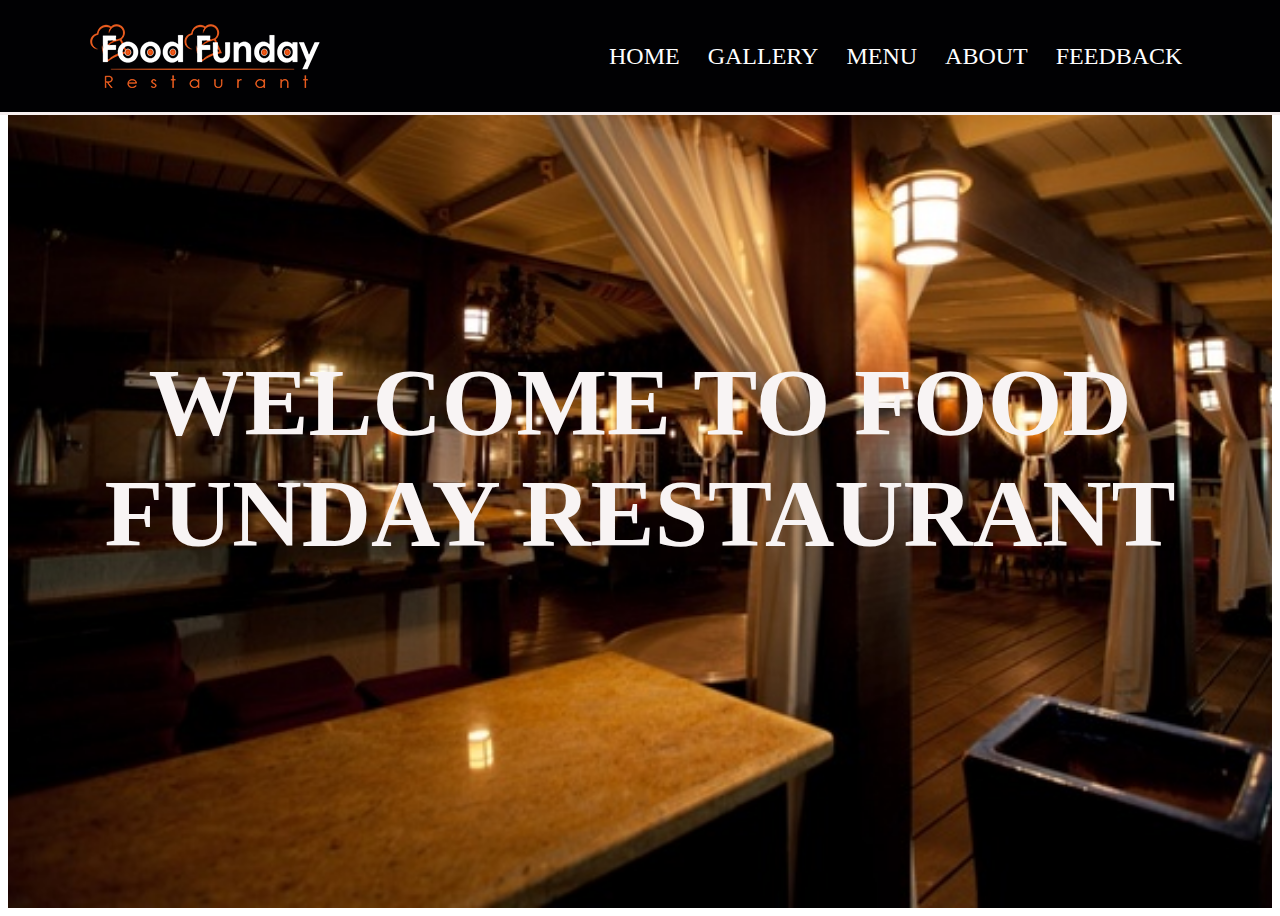
<file: restaurant/index.html>
<html>
<head>
<link rel="stylesheet" href="css/style.css">
</head>

<body>
    <header class="header">

        <a href="#" class="logo">
            <img src="img/logo.png" alt="">
        </a>
    
        <nav class="navbar">
            <a href="index.html">HOME</a>
            <a href="gal.html">GALLERY</a>
           
          
            <a href="menu.html"> MENU</a>
            <a href="about.html">ABOUT</a>
            <a href="feedback.html">FEEDBACK</a>
           
        </nav>
    </header>
    <section class="home" id="home">
        
        <div class="content">
         <h2 align="center"> Welcome To Food Funday Restaurant</h2>
            
        </div>
    
    </section>
</body>
</html>
</file>
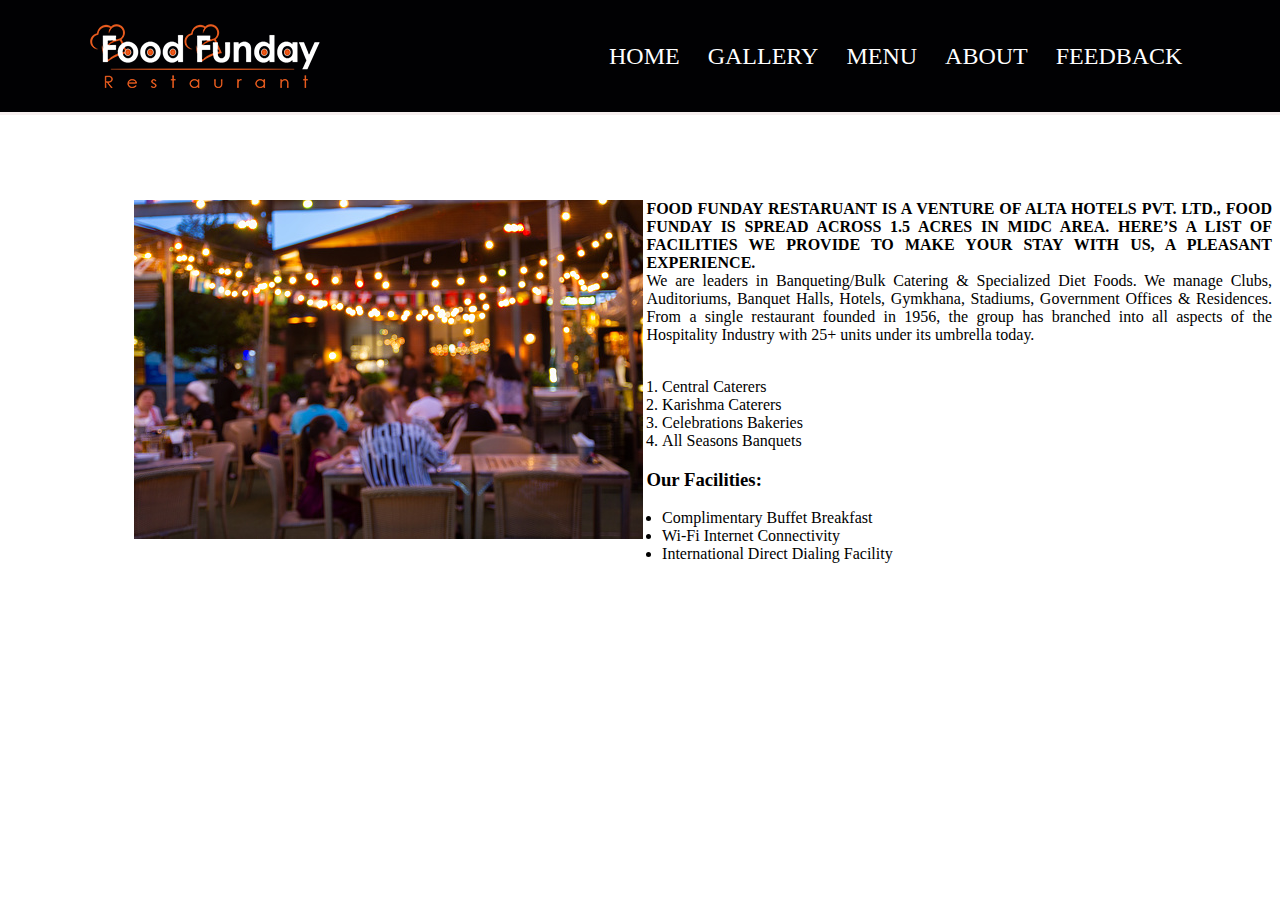
<file: restaurant/about.html>
<html>
<style>
  :root{
    --main-color:hsl(0, 95%, 59%);
    --black:#13131a;
    --bg:#010103;
    --border:.2rem solid rgba(255, 248, 248, 0.966);
}
.header{
    background: var(--bg);
    display: flex;
    align-items: center;
    justify-content: space-between;
    padding:1.5rem 7%;
    border-bottom: var(--border);
    position: fixed;
    top:0; left: 0; right: 0;
}
.header .navbar a{
    margin:0 1rem;
    font-size: 1.5rem;
    color:#fff;
    text-align: right;
    margin-right: 0.5rem;
    z-index: 1;
    text-decoration: none;
}
.header .navbar a:hover{
    color:var(--main-color);
    border-bottom: .1rem solid var(--main-color);
    padding-bottom: .5rem;
}
.header .logo img{
    height: 4rem;
}
div{
    margin-top: 200px;
    padding-left: 10%;
}
div.a{
  
    align-content: justify;
}
ol,li{
    margin-left: 25%;
}

ul,li{
    margin-left: 25%;
}
p{
    margin-left: 30%;
}
</style>
<body>
    <header class="header">

        <a href="#" class="logo">
            <img src="img/logo.png" alt="">
        </a>
    
        <nav class="navbar">
            <a href="index.html">HOME</a>
            <a href="gal.html">GALLERY</a>
           
          
            <a href="menu.html"> MENU</a>
            <a href="about.html">ABOUT</a>
            <a href="feedback.html">FEEDBACK</a>
           
        </nav>
       

    </header>
    <div>
    <img src="img/rest.jpg" align="left"></div>
    <div class="a">
        <p align="justify" margin-left="30%"> <b>FOOD FUNDAY RESTARUANT IS A VENTURE OF ALTA HOTELS PVT. LTD., FOOD FUNDAY IS SPREAD ACROSS 1.5 ACRES IN MIDC AREA.
            HERE’S A LIST OF FACILITIES WE PROVIDE  TO MAKE YOUR STAY WITH US, A PLEASANT EXPERIENCE.</b>
            <br>We are leaders in Banqueting/Bulk Catering & Specialized Diet Foods. We manage Clubs, Auditoriums,
             Banquet Halls, Hotels, Gymkhana, Stadiums, Government Offices & Residences. From a single restaurant founded in 1956, the group has 
             branched into all aspects of the Hospitality Industry with 25+ units under its umbrella today.
             <br>
             <br>
             <ol type="1" >
                 <li> Central Caterers</li>
                 <li> Karishma Caterers </li>
                 <li> Celebrations Bakeries</li>
                 <li> All Seasons Banquets</li>
             </ol>
           <h3> Our Facilities:</h3>
           <ul style="list-style-type:disc" >
            <li>Complimentary Buffet Breakfast</li>
            <li>Wi-Fi Internet Connectivity</li>
            <li>International Direct Dialing Facility</li>
            
        </ul>
        </p>
            
    </div>
   
    </body>
</html>
</file>
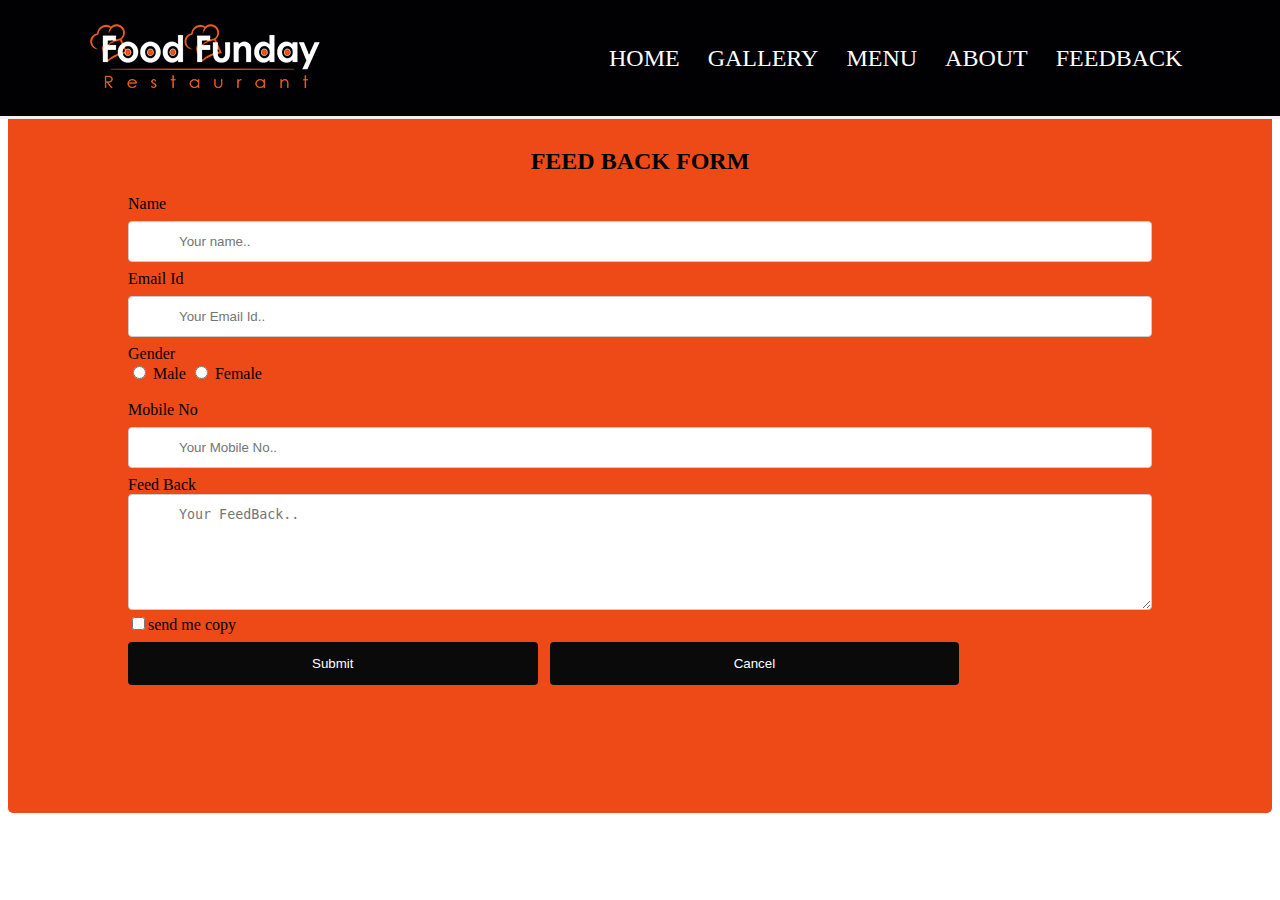
<file: restaurant/feedback.html>
<!DOCTYPE html>
<html>
<style>
  :root{
    --main-color:hsl(0, 95%, 59%);
    --black:#13131a;
    --bg:#010103;
    --border:.2rem solid rgba(255, 248, 248, 0.966);
}
.header{
    background: var(--bg);
    display: flex;
    align-items: center;
    justify-content: space-between;
    padding:1.5rem 7%;
    border-bottom: var(--border);
    position: fixed;
    top:0; left: 0; right: 0;
}
.header .navbar a{
    margin:0 1rem;
    font-size: 1.5rem;
    color:#fff;
    text-align: right;
    margin-right: 0.5rem;
    z-index: 1;
    text-decoration: none;
}
.header .navbar a:hover{
    color:var(--main-color);
    border-bottom: .1rem solid var(--main-color);
    padding-bottom: .5rem;
}
.header .logo img{
    height: 4rem;
}
input[type=text], select {
  width: 100%;
  padding: 12px 50px;
  margin: 8px 0;
  display: inline-block;
  border: 1px solid #ccc;
  border-radius: 4px;
  box-sizing: border-box;
}
textarea{
  border: 1px solid #ccc;
  border-radius: 4px;
  box-sizing: border-box;
  padding: 12px 50px;
  width: 100%;
}

input[type=submit] {
  width: 40%;
  background-color: #090a09;
  color: white;
  padding: 14px 25px;
  margin: 8px 0;
  border: none;
  border-radius: 4px;
  cursor: pointer;
}

input[type=submit]:hover {
  background-color: #011014;
}

div {
  border-radius: 5px;
  background-color: #ee4a18;
  padding: 120px;
}

</style>
<body>
  <header class="header">

    <a href="#" class="logo">
        <img src="img/logo.png" alt="">
    </a>

    <nav class="navbar">
        <a href="index.html">HOME</a>
        <a href="gal.html">GALLERY</a>
        <a href="menu.html"> MENU</a>
        <a href="about.html">ABOUT</a>
        <a href="feedback.html">FEEDBACK</a>
       
    </nav>
</header>


<div>
  <form>
    <h2 align="center" >FEED BACK FORM</h2>

    <label for="fname"> Name</label>
    <input type="text" id="fname" name="firstname" placeholder="Your name..">

    <label for="lname">Email Id</label>
    <input type="text" id="lname" name="lastname" placeholder="Your Email Id..">
    Gender <br>
    <input type="radio" name="gender"> Male  <input type="radio" name="gender"> Female
<br>
<br>
  <label for="MobileNo">Mobile No</label>
    <input type="text" id="mobno" name="mobno" placeholder="Your Mobile No..">
    <label for="feed">Feed Back</label>
    <textarea id="feed" rows="6" cols="160"name="feed" placeholder="Your FeedBack.."></textarea>
    <input type="checkbox" id="myCheck">send me copy
   <br>
    <input type="submit" value="Submit" id="submit">&nbsp;&nbsp; <input type="submit" value="Cancel" id="cancel">
  </form>
</div>

</body>
</html>
</file>
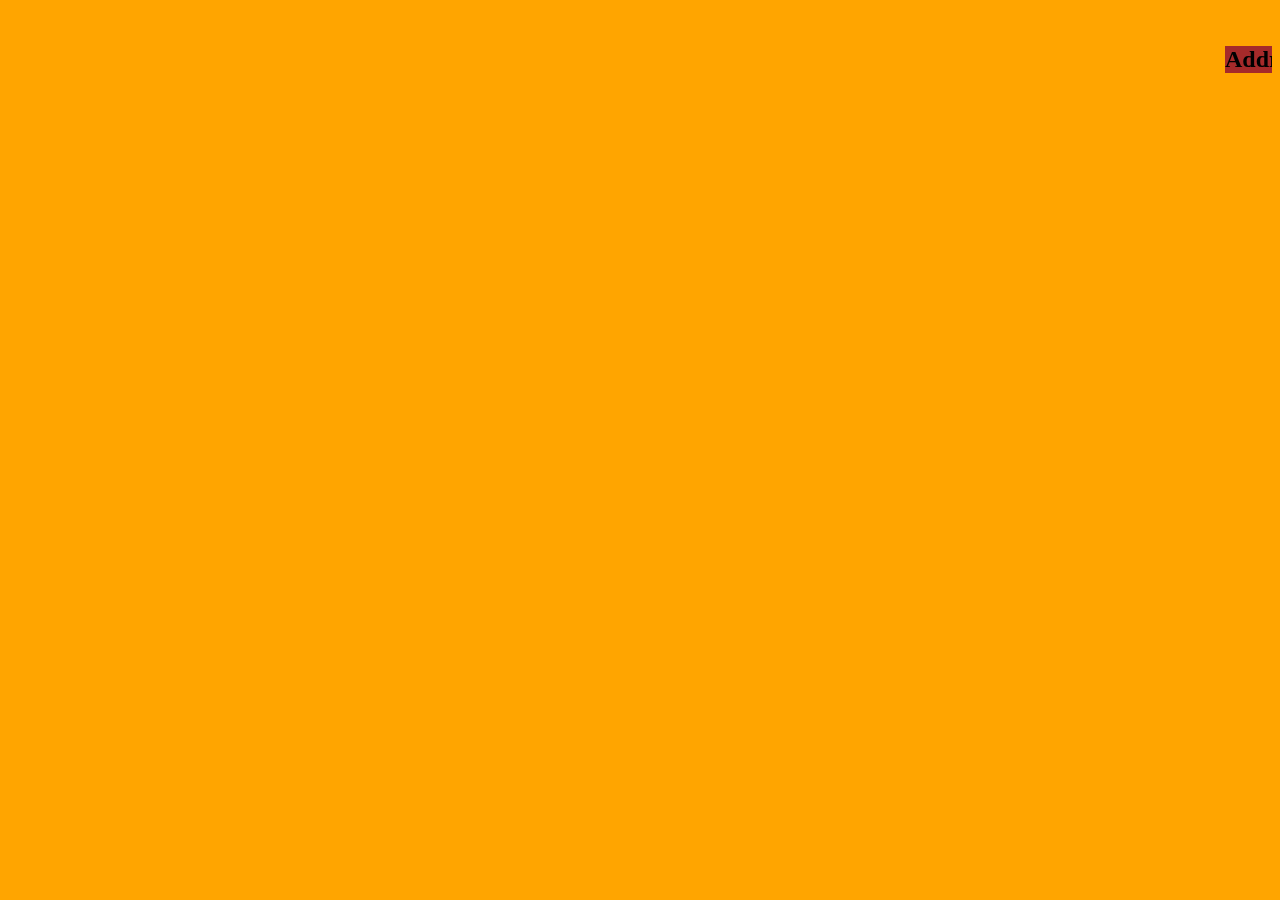
<file: restaurant/foot.html>
<html>
    
        <style type="text/css">
           div{
               float:left;
                width: calc(100% -350px-10px);
           }
           div{
               float:left;
                width: calc(100% -350px-10px);
           }
           h2{
               background-color: brown;
           }
           img.A{
               padding-left: 40%;
           }
          img{
              size: 20px;
          }

        </style>
   
    <body bgcolor="orange">
        
   
    &nbsp;&nbsp;
  <marquee> <div>
  <h2>Address:</h2></div>
    <div><p> <b> Food Funday Restaurant,<br>
   Barakhamba Road,New Delhi</b></p>
   </div>
</body>
</html>
</file>
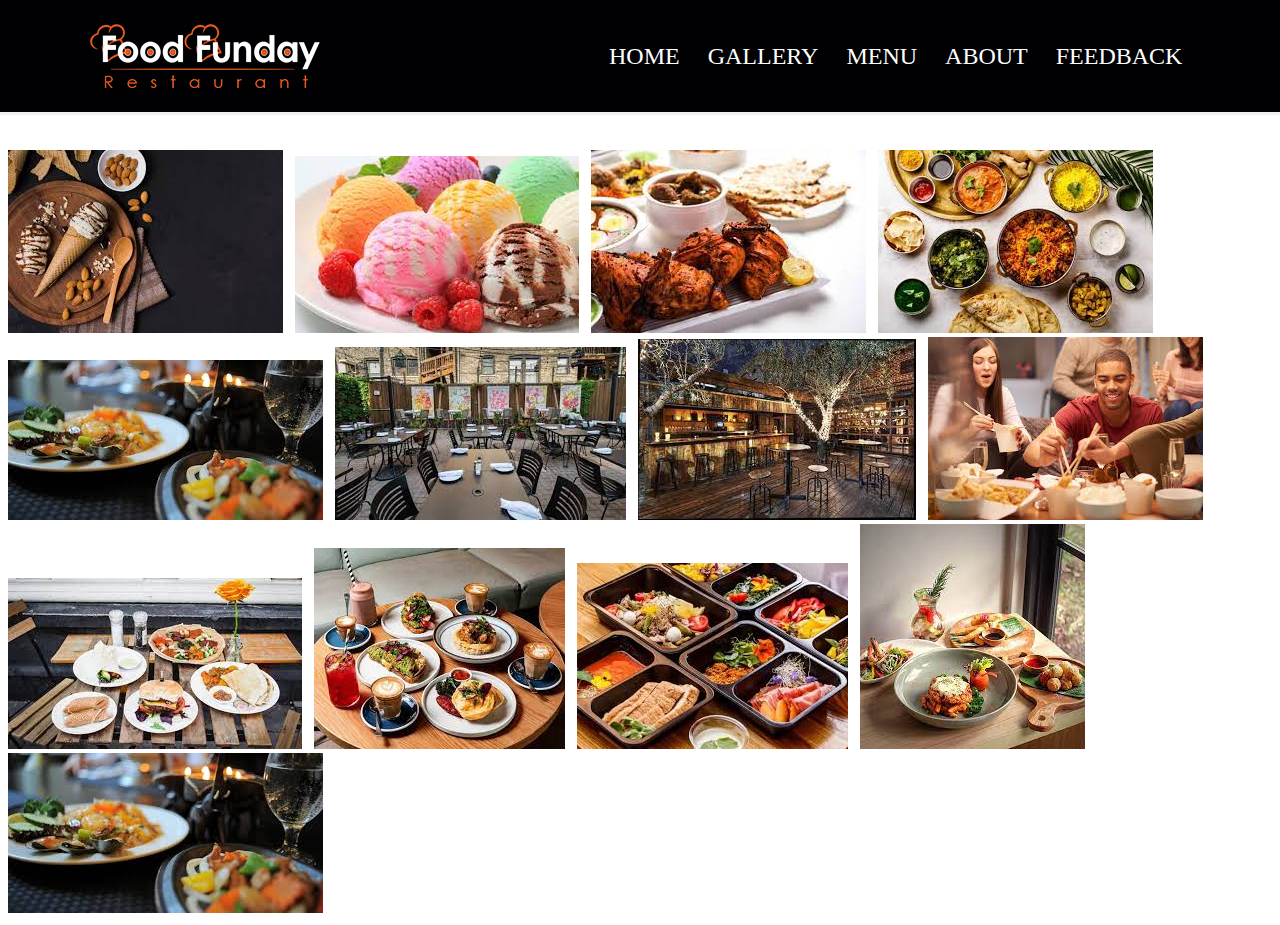
<file: restaurant/gal.html>
<html>
    <style type="text/css">
    :root{
        --main-color:hsl(0, 95%, 59%);
        --black:#13131a;
        --bg:#010103;
        --border:.2rem solid rgba(255, 248, 248, 0.966);
    }
    .header{
        background: var(--bg);
        display: flex;
        align-items: center;
        justify-content: space-between;
        padding:1.5rem 7%;
        border-bottom: var(--border);
        position: fixed;
        top:0; left: 0; right: 0;
    }
    
    .header .logo img{
        height: 4rem;
    }
    .header .navbar a{
        margin:0 1rem;
        font-size: 1.5rem;
        color:#fff;
        text-align: right;
        margin-right: 0.5rem;
        z-index: 1;
        text-decoration: none;
    }
    .header .navbar a:hover{
        color:var(--main-color);
        border-bottom: .1rem solid var(--main-color);
        padding-bottom: .5rem;
    }
    img.im{
        margin: 150px;
      height: 70%;
      width:50%;
      
    }
    div{
        margin-top: 150px;
       
    }
</style>
<body>
    <header class="header">

        <a href="#" class="logo">
            <img src="img/logo.png" alt="">
        </a>
    
        <nav class="navbar">
            <a href="index.html">HOME</a>
            <a href="gal.html">GALLERY</a>
           
          
            <a href="menu.html"> MENU</a>
            <a href="about.html">ABOUT</a>
            <a href="feedback.html">FEEDBACK</a>
           
        </nav>
    </header>
    <div>
    <img id ="im"src="img/ib.jfif">&nbsp;&nbsp;
    <img src="img/ibg.jfif">&nbsp;&nbsp;

   
    <img src="img/non.jfif">&nbsp;&nbsp;
    <img src="img/v.jfif">&nbsp;&nbsp;
    <img src="img/images.jfif">&nbsp;&nbsp;
    <img src="img/r1.jfif">&nbsp;&nbsp;

   
    <img src="img/r2.jfif">&nbsp;&nbsp;
    <img src="img/r3.jfif">&nbsp;&nbsp;
    <img src="img/r6.jfif">&nbsp;&nbsp;
    <img src="img/r4.jfif">&nbsp;&nbsp;

   
    <img src="img/r5.jfif">&nbsp;&nbsp;
    <img src="img/r7.jfif">&nbsp;&nbsp;
    <img src="img/images.jfif">&nbsp;&nbsp;
</div>
</body>
</html>
</file>
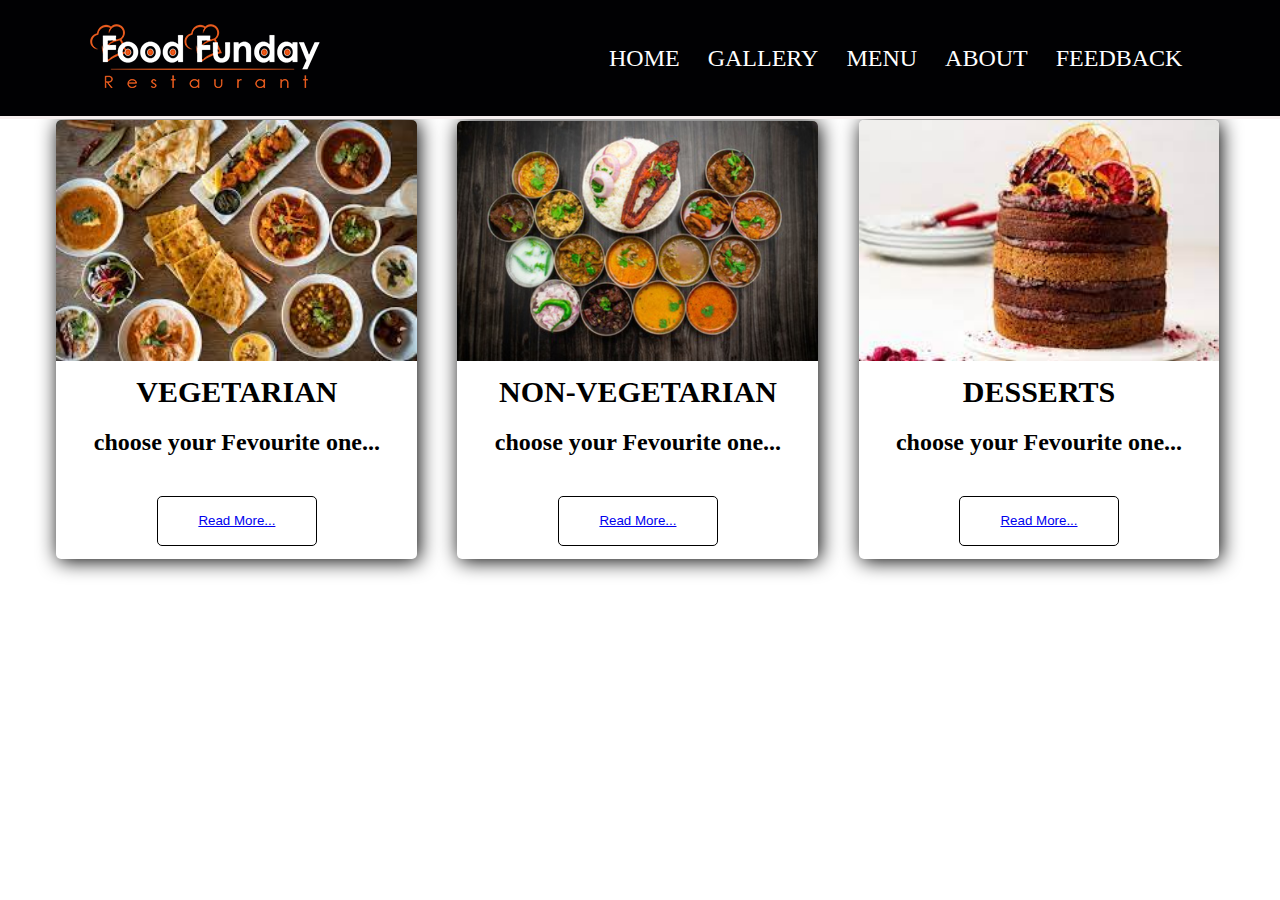
<file: restaurant/menu.html>
<!DOCTYPE html>
<html>
<head>
 <title>Cards</title>
</head>

<style type="text/css">
:root{
    --main-color:hsl(0, 95%, 59%);
    --black:#13131a;
    --bg:#010103;
    --border:.2rem solid rgba(255, 248, 248, 0.966);
}
.header{
    background: var(--bg);
    display: flex;
    align-items: center;
    justify-content: space-between;
    padding:1.5rem 7%;
    border-bottom: var(--border);
    position: fixed;
    top:0; left: 0; right: 0;
}

.header .logo img{
    height: 4rem;
}
.header .navbar a{
    margin:0 1rem;
    font-size: 1.5rem;
    color:#fff;
    text-align: right;
    margin-right: 0.5rem;
    z-index: 1;
    text-decoration: none;
}
.header .navbar a:hover{
    color:var(--main-color);
    border-bottom: .1rem solid var(--main-color);
    padding-bottom: .5rem;
}
*{
 margin: 0px;
 padding: 0px;
}

.main{

 margin: 3%;
 margin-top: 8%;
}

.card{
     width: 30%;
     display: inline-block;
     box-shadow: 2px 2px 20px black;
     border-radius: 5px; 
     margin:1.5%;
    
    }

.image img{
  width: 100%;
  border-top-right-radius: 5px;
  border-top-left-radius: 5px;
  

 
 }

.title{
 
  text-align: center;
  padding: 10px;
  
 }

h1{
  font-size: 30px;
 }

.des{
  padding: 3px;
  text-align: center;
 
  padding-top: 10px;
        border-bottom-right-radius: 5px;
  border-bottom-left-radius: 5px;
}
button{
  margin-top: 40px;
  margin-bottom: 10px;
  background-color: white;
  border: 1px solid black;
  border-radius: 5px;
  padding:10px;
  width: 160px;
  height: 50px;
}
button:hover{
  background-color: black;
  color: white;
  transition: .5s;
  cursor: pointer;
}
a:hover{
    color:white;
    text-decoration: none;
}
</style>
<body>
   <header class="header">

      <a href="#" class="logo">
          <img src="img/logo.png" alt="">
      </a>
  
      <nav class="navbar">
          <a href="index.html">HOME</a>
          <a href="gal.html">GALLERY</a>
         
        
          <a href="menu.html"> MENU</a>
          <a href="about.html">ABOUT</a>
          <a href="feedback.html">FEEDBACK</a>
         
      </nav>
  </header>
<div class="main">

 <!--cards -->

<div class="card">

<div class="image">
   <img src="img/v1.jfif">
</div>
<div class="title">
 <h1>VEGETARIAN
</h1>
</div>
<div class="des">
  <h2>choose your Fevourite one...</h2>
<button><a href="m2.html">Read More...</a></button>
</div>
</div>
<!--cards -->


<div class="card">

<div class="image">
   <img src="img/n.jpg">
</div>
<div class="title">
 <h1>
NON-VEGETARIAN</h1>
</div>
<div class="des">
 <h2>choose your Fevourite one...</h2>
<button><a href="m1.html">Read More...</a></button>
</div>
</div>
<!--cards -->


<div class="card">

<div class="image">
   <img src="img/des.jfif">
</div>
<div class="title">
 <h1>
DESSERTS</h1>
</div>
<div class="des">
  <h2>choose your Fevourite one...</h2>
<button><a href="m3.html">Read More...</a></button>
</div>
</div>
<!--cards -->





</div>
</body>
</html>
</file>
<file: restaurant/css/style.css>
:root{
    --main-color:hsl(0, 95%, 59%);
    --black:#13131a;
    --bg:#010103;
    --border:.2rem solid rgba(255, 248, 248, 0.966);
}
.header{
    background: var(--bg);
    display: flex;
    align-items: center;
    justify-content: space-between;
    padding:1.5rem 7%;
    border-bottom: var(--border);
    position: fixed;
    top:0; left: 0; right: 0;
}

.header .logo img{
    height: 4rem;
}
.home{
    min-height: 100vh;
    display: flex;
    align-items: center;
    background:url(../img/rb.jpg) no-repeat;
    background-size: cover;
    background-position: center;
}
.header .navbar a{
    margin:0 1rem;
    font-size: 1.5rem;
    color:#fff;
    text-align: right;
    margin-right: 0.5rem;
    z-index: 1;
    text-decoration: none;
}
.header .navbar a:hover{
    color:var(--main-color);
    border-bottom: .1rem solid var(--main-color);
    padding-bottom: .5rem;
}
.home .content{
    font-size: 4rem;
    text-transform: uppercase;
    color:rgb(248, 244, 244);
   align-content: center;
    max-width: 150rem;
 
}
</file>
